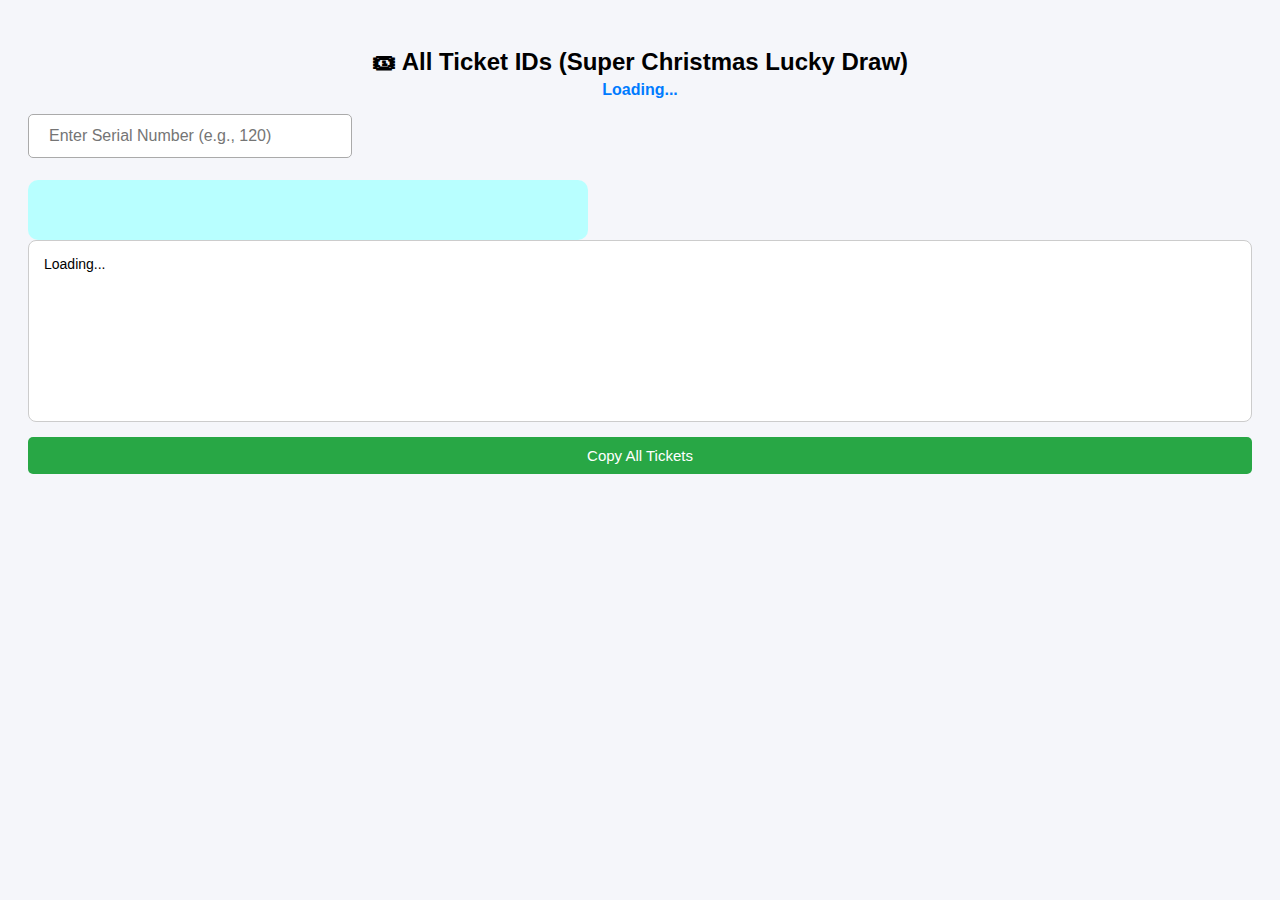
<file: 1tickets.html>
<!DOCTYPE html>
<html>
<head>
  <title>All Tickets - Super Christmas Lucky Draw</title>
  <meta name="viewport" content="width=device-width, initial-scale=1">

  <style>
    body{
      font-family: Arial, sans-serif;
      background:#f5f6fa;
      padding:20px;
    }
    h2{
      text-align:center;
      margin-bottom:5px;
    }
    #countBox{
      text-align:center;
      font-size:16px;
      margin-bottom:15px;
      color:#007bff;
      font-weight:bold;
    }
    #searchBox{
      width:300px;
      padding-left: 20px;
      margin-right:40px;
      height: 40px;
      margin-bottom:12px;
      border:1px solid #aaa;
      border-radius:5px;
      font-size:16px;
    }
    #resultBox{
      width: 500px;
      padding: 30px;
      background-color: rgb(184, 255, 255);
      text-align: center;
      margin-top:10px;
      font-size:26px;
      font-weight:bold;
      color:#f82019;
      text-align:center;
      border-radius: 10px;
    }
    #allTicketsBox{
      background:white;
      padding:15px;
      border-radius:8px;
      border:1px solid #ccc;
      font-size:14px;
      min-height:150px;
      overflow-wrap:break-word;
    }
    #copyBtn{
      margin-top:15px;
      padding:10px 14px;
      background:#28a745;
      color:white;
      border:none;
      border-radius:5px;
      cursor:pointer;
      display:block;
      width:100%;
      font-size:15px;
    }
    #copyBtn:hover{
      background:#218838;
    }
  </style>

</head>
<body>

<h2>🎟 All Ticket IDs (Super Christmas Lucky Draw)</h2>

<div id="countBox">Loading...</div>

<input type="number" id="searchBox" placeholder="Enter Serial Number (e.g., 120)" oninput="findTicket()">

<div id="resultBox"></div>

<div id="allTicketsBox">Loading...</div>

<button id="copyBtn" onclick="copyAllTickets()">Copy All Tickets</button>

<script>
let allTicketIDs = [];

function loadTickets(){
  fetch("https://luckybackend.onrender.com/api/tickets")
    .then(res => res.json())
    .then(data => {

      let filtered = data.filter(item => item.choice === "Super Christmas Lucky draw");

      allTicketIDs = filtered.flatMap(item => item.tickets);

      // ✅ Show count
      document.getElementById("countBox").innerText = 
        `Total Tickets : ${allTicketIDs.length}`;

      // ✅ Show tickets list
      document.getElementById("allTicketsBox").innerText = allTicketIDs.join(", ");
    });
}

function copyAllTickets(){
  const text = document.getElementById("allTicketsBox").innerText;
  navigator.clipboard.writeText(text).then(() => {
    alert("✅ All Tickets Copied!");
  });
}

function findTicket(){
  let index = document.getElementById("searchBox").value;
  index = parseInt(index);

  if(isNaN(index) || index < 1){
    document.getElementById("resultBox").innerText = "";
    return;
  }

  if(index > allTicketIDs.length){
    document.getElementById("resultBox").innerText = "❌ This serial number does not exist!";
  } else {
    document.getElementById("resultBox").innerText = 
      `✅ Ticket ID at Serial ${index}:  ${allTicketIDs[index - 1]}`;
  }
}

loadTickets();
</script>

</body>
</html>
</file>
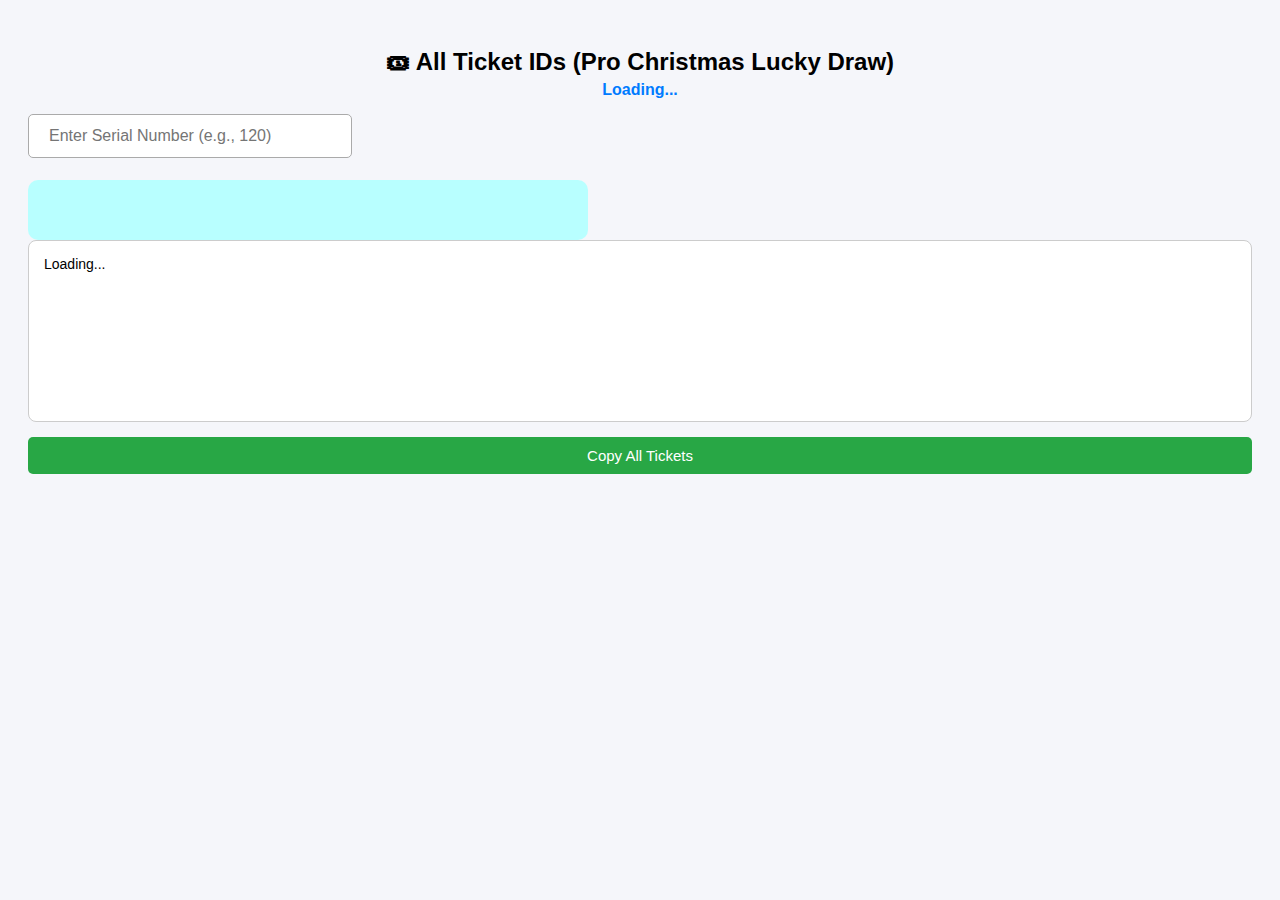
<file: 2tickets.html>
<!DOCTYPE html>
<html>
<head>
  <title>All Tickets - Pro Christmas Lucky Draw</title>
  <meta name="viewport" content="width=device-width, initial-scale=1">

  <style>
    body{
      font-family: Arial, sans-serif;
      background:#f5f6fa;
      padding:20px;
    }
    h2{
      text-align:center;
      margin-bottom:5px;
    }
    #countBox{
      text-align:center;
      font-size:16px;
      margin-bottom:15px;
      color:#007bff;
      font-weight:bold;
    }
    #searchBox{
      width:300px;
      padding-left: 20px;
      margin-right:40px;
      height: 40px;
      margin-bottom:12px;
      border:1px solid #aaa;
      border-radius:5px;
      font-size:16px;
    }
    #resultBox{
      width: 500px;
      padding: 30px;
      background-color: rgb(184, 255, 255);
      text-align: center;
      margin-top:10px;
      font-size:26px;
      font-weight:bold;
      color:#f82019;
      text-align:center;
      border-radius: 10px;
    }
    #allTicketsBox{
      background:white;
      padding:15px;
      border-radius:8px;
      border:1px solid #ccc;
      font-size:14px;
      min-height:150px;
      overflow-wrap:break-word;
    }
    #copyBtn{
      margin-top:15px;
      padding:10px 14px;
      background:#28a745;
      color:white;
      border:none;
      border-radius:5px;
      cursor:pointer;
      display:block;
      width:100%;
      font-size:15px;
    }
    #copyBtn:hover{
      background:#218838;
    }
  </style>

</head>
<body>

<h2>🎟 All Ticket IDs (Pro Christmas Lucky Draw)</h2>

<div id="countBox">Loading...</div>

<input type="number" id="searchBox" placeholder="Enter Serial Number (e.g., 120)" oninput="findTicket()">

<div id="resultBox"></div>

<div id="allTicketsBox">Loading...</div>

<button id="copyBtn" onclick="copyAllTickets()">Copy All Tickets</button>

<script>
let allTicketIDs = [];

function loadTickets(){
  fetch("http://localhost:4000/api/tickets")
    .then(res => res.json())
    .then(data => {

      let filtered = data.filter(item => item.choice === "Pro Christmas Lucky draw ");

      allTicketIDs = filtered.flatMap(item => item.tickets);

      // ✅ Show count
      document.getElementById("countBox").innerText = 
        `Total Tickets : ${allTicketIDs.length}`;

      // ✅ Show tickets list
      document.getElementById("allTicketsBox").innerText = allTicketIDs.join(", ");
    });
}

function copyAllTickets(){
  const text = document.getElementById("allTicketsBox").innerText;
  navigator.clipboard.writeText(text).then(() => {
    alert("✅ All Tickets Copied!");
  });
}

function findTicket(){
  let index = document.getElementById("searchBox").value;
  index = parseInt(index);

  if(isNaN(index) || index < 1){
    document.getElementById("resultBox").innerText = "";
    return;
  }

  if(index > allTicketIDs.length){
    document.getElementById("resultBox").innerText = "❌ This serial number does not exist!";
  } else {
    document.getElementById("resultBox").innerText = 
      `✅ Ticket ID at Serial ${index}:  ${allTicketIDs[index - 1]}`;
  }
}

loadTickets();
</script>

</body>
</html>
</file>
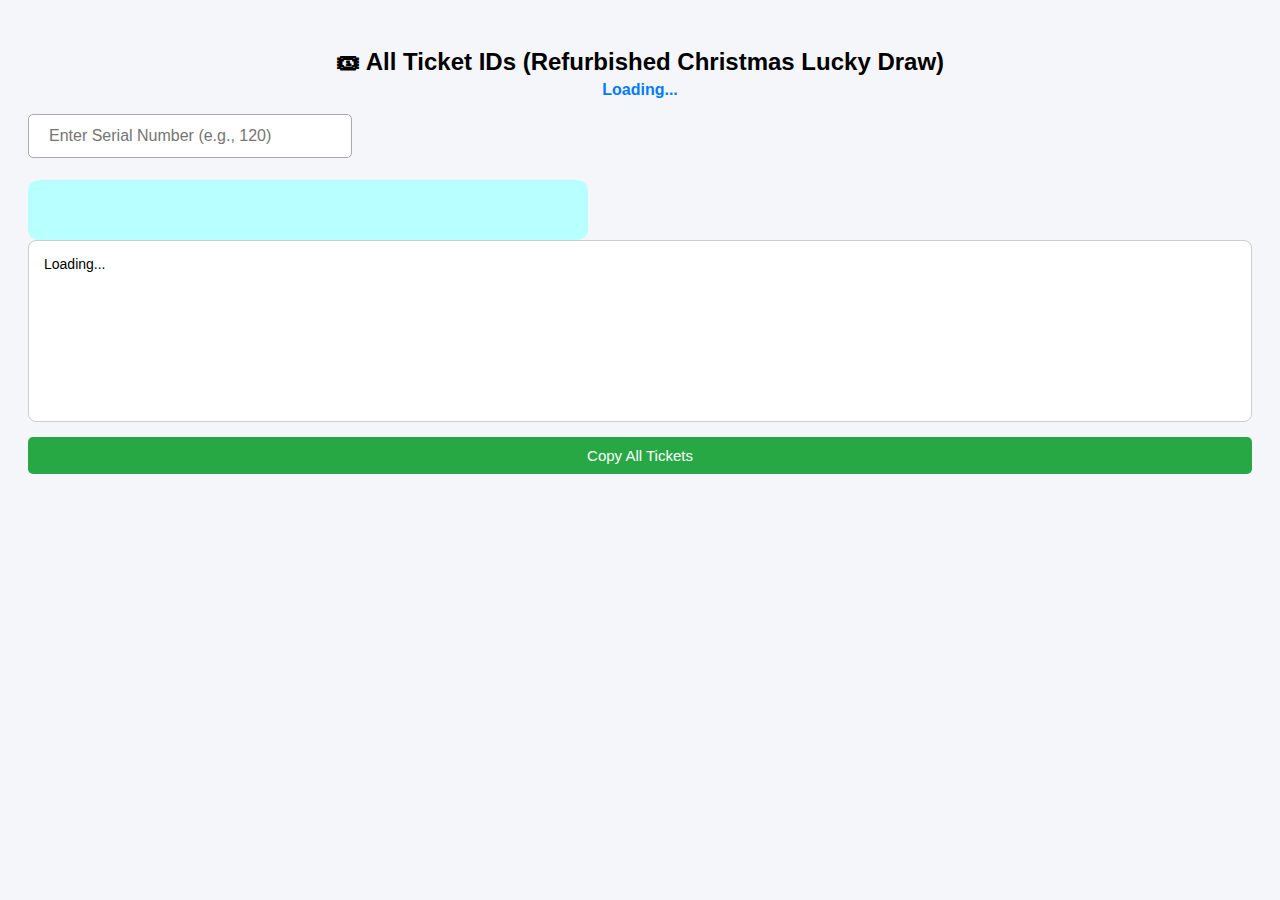
<file: 3tickets.html>
<!DOCTYPE html>
<html>
<head>
  <title>All Tickets - Super Christmas Lucky Draw</title>
  <meta name="viewport" content="width=device-width, initial-scale=1">

  <style>
    body{
      font-family: Arial, sans-serif;
      background:#f5f6fa;
      padding:20px;
    }
    h2{
      text-align:center;
      margin-bottom:5px;
    }
    #countBox{
      text-align:center;
      font-size:16px;
      margin-bottom:15px;
      color:#007bff;
      font-weight:bold;
    }
    #searchBox{
      width:300px;
      padding-left: 20px;
      margin-right:40px;
      height: 40px;
      margin-bottom:12px;
      border:1px solid #aaa;
      border-radius:5px;
      font-size:16px;
    }
    #resultBox{
      width: 500px;
      padding: 30px;
      background-color: rgb(184, 255, 255);
      text-align: center;
      margin-top:10px;
      font-size:26px;
      font-weight:bold;
      color:#f82019;
      text-align:center;
      border-radius: 10px;
    }
    #allTicketsBox{
      background:white;
      padding:15px;
      border-radius:8px;
      border:1px solid #ccc;
      font-size:14px;
      min-height:150px;
      overflow-wrap:break-word;
    }
    #copyBtn{
      margin-top:15px;
      padding:10px 14px;
      background:#28a745;
      color:white;
      border:none;
      border-radius:5px;
      cursor:pointer;
      display:block;
      width:100%;
      font-size:15px;
    }
    #copyBtn:hover{
      background:#218838;
    }
  </style>

</head>
<body>

<h2>🎟 All Ticket IDs (Refurbished Christmas Lucky Draw)</h2>

<div id="countBox">Loading...</div>

<input type="number" id="searchBox" placeholder="Enter Serial Number (e.g., 120)" oninput="findTicket()">

<div id="resultBox"></div>

<div id="allTicketsBox">Loading...</div>

<button id="copyBtn" onclick="copyAllTickets()">Copy All Tickets</button>

<script>
let allTicketIDs = [];

function loadTickets(){
  fetch("https://luckybackend.onrender.com/api/tickets")
    .then(res => res.json())
    .then(data => {

      let filtered = data.filter(item => item.choice === "Refurbished Christmas Lucky draw");

      allTicketIDs = filtered.flatMap(item => item.tickets);

      // ✅ Show count
      document.getElementById("countBox").innerText = 
        `Total Tickets : ${allTicketIDs.length}`;

      // ✅ Show tickets list
      document.getElementById("allTicketsBox").innerText = allTicketIDs.join(", ");
    });
}

function copyAllTickets(){
  const text = document.getElementById("allTicketsBox").innerText;
  navigator.clipboard.writeText(text).then(() => {
    alert("✅ All Tickets Copied!");
  });
}

function findTicket(){
  let index = document.getElementById("searchBox").value;
  index = parseInt(index);

  if(isNaN(index) || index < 1){
    document.getElementById("resultBox").innerText = "";
    return;
  }

  if(index > allTicketIDs.length){
    document.getElementById("resultBox").innerText = "❌ This serial number does not exist!";
  } else {
    document.getElementById("resultBox").innerText = 
      `✅ Ticket ID at Serial ${index}:  ${allTicketIDs[index - 1]}`;
  }
}

loadTickets();
</script>

</body>
</html>
</file>
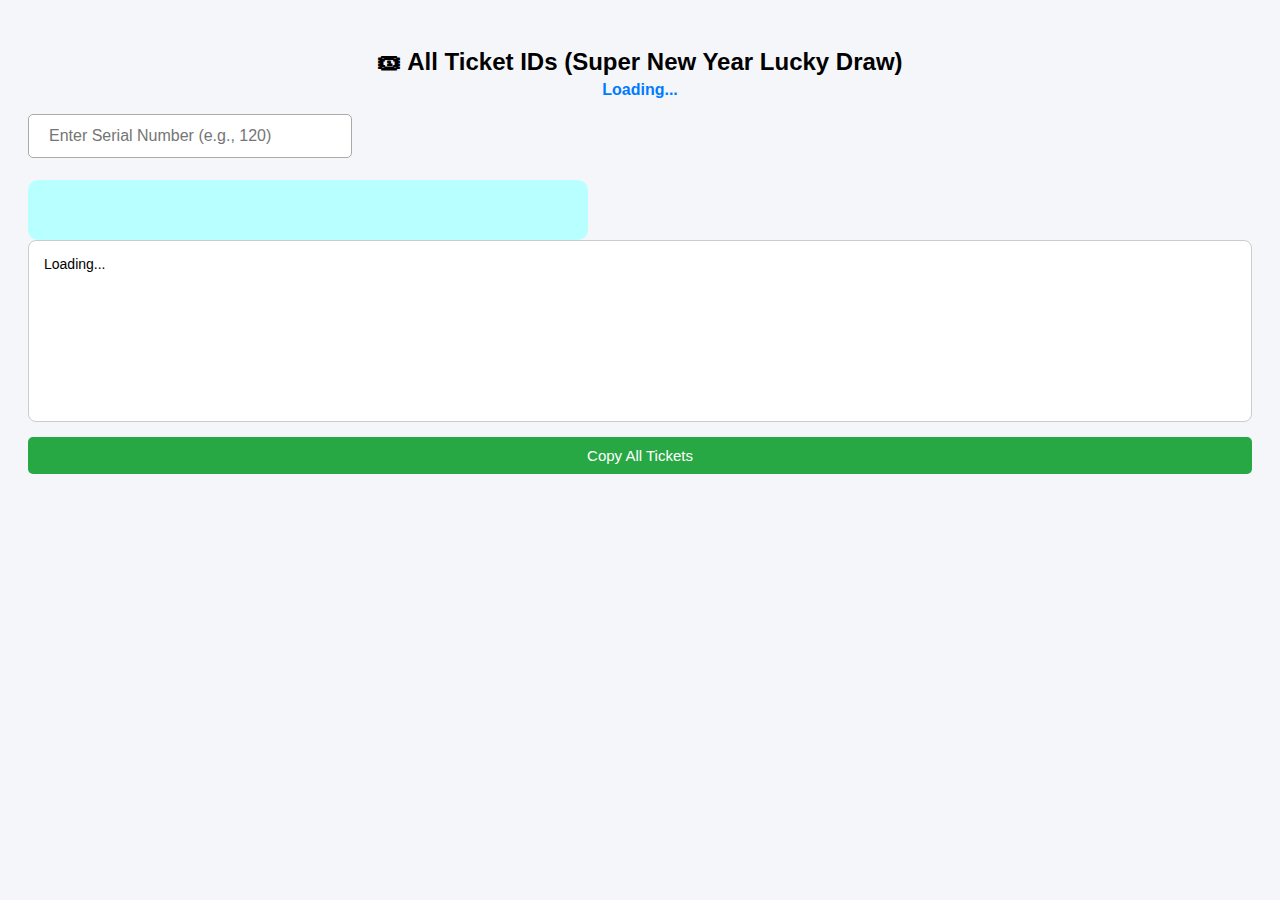
<file: 4tickets.html>
<!DOCTYPE html>
<html>
<head>
  <title>All Tickets - Super Christmas Lucky Draw</title>
  <meta name="viewport" content="width=device-width, initial-scale=1">

  <style>
    body{
      font-family: Arial, sans-serif;
      background:#f5f6fa;
      padding:20px;
    }
    h2{
      text-align:center;
      margin-bottom:5px;
    }
    #countBox{
      text-align:center;
      font-size:16px;
      margin-bottom:15px;
      color:#007bff;
      font-weight:bold;
    }
   #searchBox{
      width:300px;
      padding-left: 20px;
      margin-right:40px;
      height: 40px;
      margin-bottom:12px;
      border:1px solid #aaa;
      border-radius:5px;
      font-size:16px;
    }
    #resultBox{
      width: 500px;
      padding: 30px;
      background-color: rgb(184, 255, 255);
      text-align: center;
      margin-top:10px;
      font-size:26px;
      font-weight:bold;
      color:#f82019;
      text-align:center;
      border-radius: 10px;
    }
    #allTicketsBox{
      background:white;
      padding:15px;
      border-radius:8px;
      border:1px solid #ccc;
      font-size:14px;
      min-height:150px;
      overflow-wrap:break-word;
    }
    #copyBtn{
      margin-top:15px;
      padding:10px 14px;
      background:#28a745;
      color:white;
      border:none;
      border-radius:5px;
      cursor:pointer;
      display:block;
      width:100%;
      font-size:15px;
    }
    #copyBtn:hover{
      background:#218838;
    }
  </style>

</head>
<body>

<h2>🎟 All Ticket IDs (Super New Year Lucky Draw)</h2>

<div id="countBox">Loading...</div>

<input type="number" id="searchBox" placeholder="Enter Serial Number (e.g., 120)" oninput="findTicket()">

<div id="resultBox"></div>

<div id="allTicketsBox">Loading...</div>

<button id="copyBtn" onclick="copyAllTickets()">Copy All Tickets</button>

<script>
let allTicketIDs = [];

function loadTickets(){
  fetch("https://luckybackend.onrender.com/api/tickets")
    .then(res => res.json())
    .then(data => {

      let filtered = data.filter(item => item.choice === "Super New Year Lucky draw");

      allTicketIDs = filtered.flatMap(item => item.tickets);

      // ✅ Show count
      document.getElementById("countBox").innerText = 
        `Total Tickets : ${allTicketIDs.length}`;

      // ✅ Show tickets list
      document.getElementById("allTicketsBox").innerText = allTicketIDs.join(", ");
    });
}

function copyAllTickets(){
  const text = document.getElementById("allTicketsBox").innerText;
  navigator.clipboard.writeText(text).then(() => {
    alert("✅ All Tickets Copied!");
  });
}

function findTicket(){
  let index = document.getElementById("searchBox").value;
  index = parseInt(index);

  if(isNaN(index) || index < 1){
    document.getElementById("resultBox").innerText = "";
    return;
  }

  if(index > allTicketIDs.length){
    document.getElementById("resultBox").innerText = "❌ This serial number does not exist!";
  } else {
    document.getElementById("resultBox").innerText = 
      `✅ Ticket ID at Serial ${index}:  ${allTicketIDs[index - 1]}`;
  }
}

loadTickets();
</script>

</body>
</html>
</file>
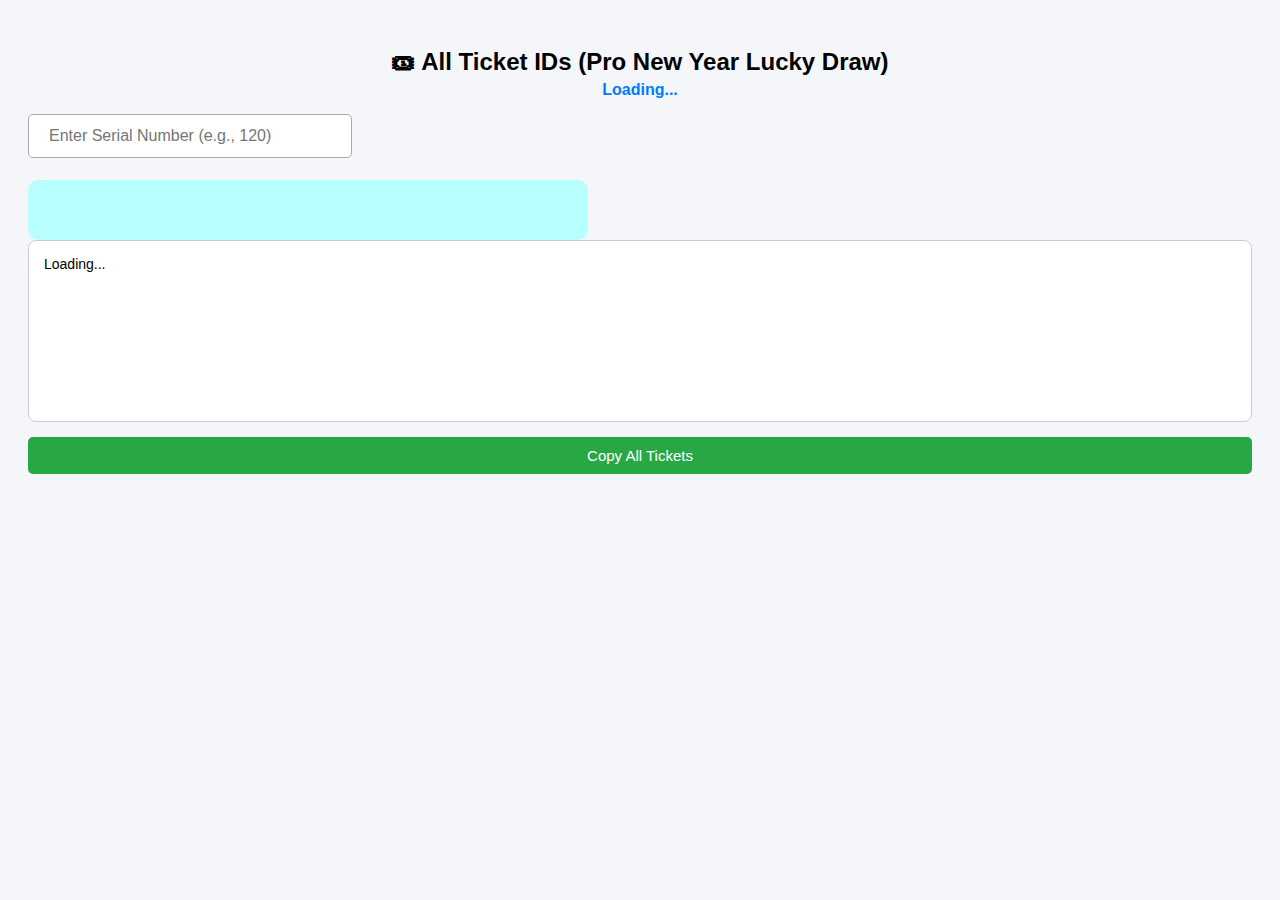
<file: 5tickets.html>
<!DOCTYPE html>
<html>
<head>
  <title>All Tickets - Super Christmas Lucky Draw</title>
  <meta name="viewport" content="width=device-width, initial-scale=1">

  <style>
    body{
      font-family: Arial, sans-serif;
      background:#f5f6fa;
      padding:20px;
    }
    h2{
      text-align:center;
      margin-bottom:5px;
    }
    #countBox{
      text-align:center;
      font-size:16px;
      margin-bottom:15px;
      color:#007bff;
      font-weight:bold;
    }
    #searchBox{
      width:300px;
      padding-left: 20px;
      margin-right:40px;
      height: 40px;
      margin-bottom:12px;
      border:1px solid #aaa;
      border-radius:5px;
      font-size:16px;
    }
    #resultBox{
      width: 500px;
      padding: 30px;
      background-color: rgb(184, 255, 255);
      text-align: center;
      margin-top:10px;
      font-size:26px;
      font-weight:bold;
      color:#f82019;
      text-align:center;
      border-radius: 10px;
    }
    #allTicketsBox{
      background:white;
      padding:15px;
      border-radius:8px;
      border:1px solid #ccc;
      font-size:14px;
      min-height:150px;
      overflow-wrap:break-word;
    }
    #copyBtn{
      margin-top:15px;
      padding:10px 14px;
      background:#28a745;
      color:white;
      border:none;
      border-radius:5px;
      cursor:pointer;
      display:block;
      width:100%;
      font-size:15px;
    }
    #copyBtn:hover{
      background:#218838;
    }
  </style>

</head>
<body>

<h2>🎟 All Ticket IDs (Pro New Year Lucky Draw)</h2>

<div id="countBox">Loading...</div>

<input type="number" id="searchBox" placeholder="Enter Serial Number (e.g., 120)" oninput="findTicket()">

<div id="resultBox"></div>

<div id="allTicketsBox">Loading...</div>

<button id="copyBtn" onclick="copyAllTickets()">Copy All Tickets</button>

<script>
let allTicketIDs = [];

function loadTickets(){
  fetch("http://localhost:4000/api/tickets")
    .then(res => res.json())
    .then(data => {

      let filtered = data.filter(item => item.choice === "Pro New Year Lucky draw");

      allTicketIDs = filtered.flatMap(item => item.tickets);

      // ✅ Show count
      document.getElementById("countBox").innerText = 
        `Total Tickets : ${allTicketIDs.length}`;

      // ✅ Show tickets list
      document.getElementById("allTicketsBox").innerText = allTicketIDs.join(", ");
    });
}

function copyAllTickets(){
  const text = document.getElementById("allTicketsBox").innerText;
  navigator.clipboard.writeText(text).then(() => {
    alert("✅ All Tickets Copied!");
  });
}

function findTicket(){
  let index = document.getElementById("searchBox").value;
  index = parseInt(index);

  if(isNaN(index) || index < 1){
    document.getElementById("resultBox").innerText = "";
    return;
  }

  if(index > allTicketIDs.length){
    document.getElementById("resultBox").innerText = "❌ This serial number does not exist!";
  } else {
    document.getElementById("resultBox").innerText = 
      `✅ Ticket ID at Serial ${index}:  ${allTicketIDs[index - 1]}`;
  }
}

loadTickets();
</script>

</body>
</html>
</file>
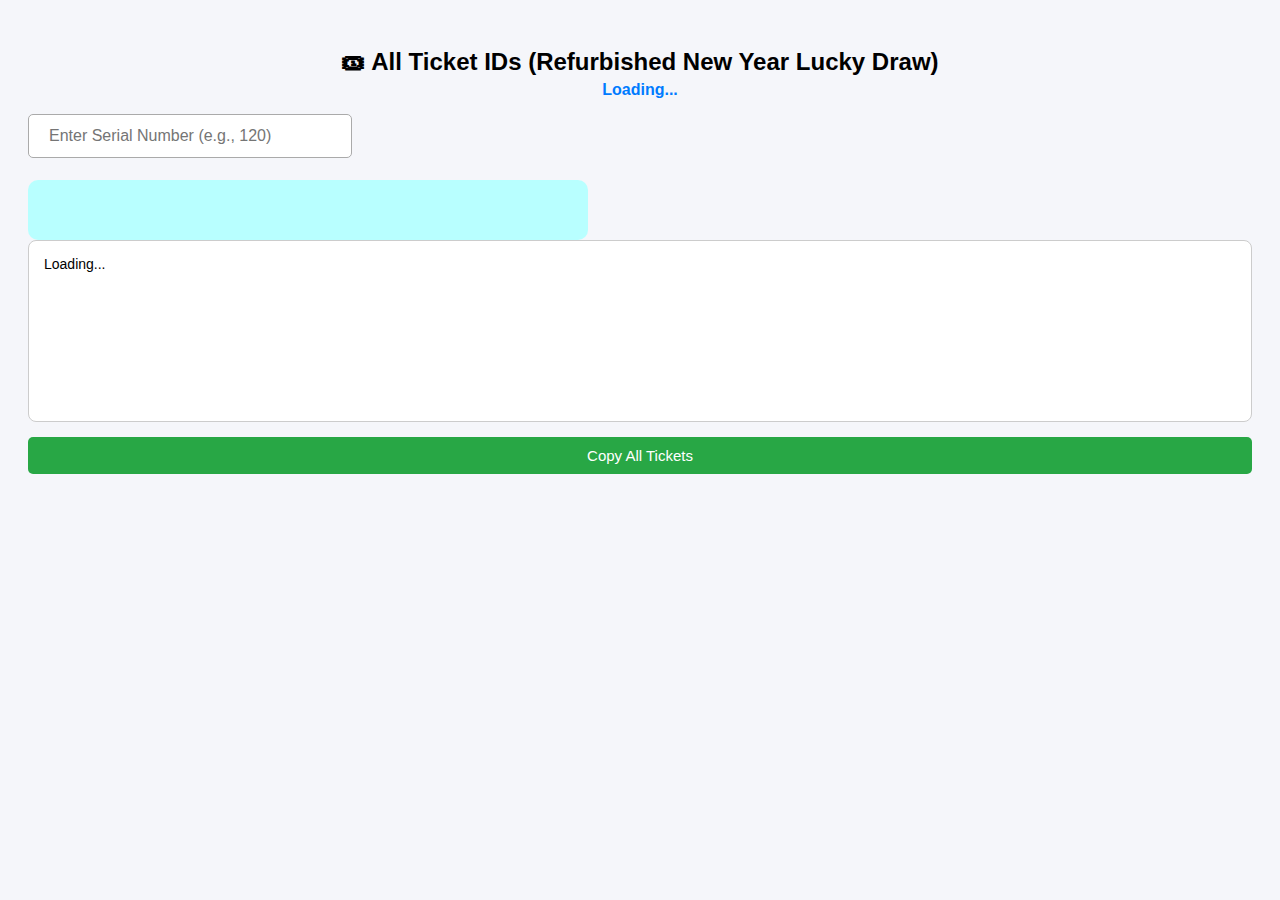
<file: 6tickets.html>
<!DOCTYPE html>
<html>
<head>
  <title>All Tickets - Super Christmas Lucky Draw</title>
  <meta name="viewport" content="width=device-width, initial-scale=1">

  <style>
    body{
      font-family: Arial, sans-serif;
      background:#f5f6fa;
      padding:20px;
    }
    h2{
      text-align:center;
      margin-bottom:5px;
    }
    #countBox{
      text-align:center;
      font-size:16px;
      margin-bottom:15px;
      color:#007bff;
      font-weight:bold;
    }
    #searchBox{
      width:300px;
      padding-left: 20px;
      margin-right:40px;
      height: 40px;
      margin-bottom:12px;
      border:1px solid #aaa;
      border-radius:5px;
      font-size:16px;
    }
    #resultBox{
      width: 500px;
      padding: 30px;
      background-color: rgb(184, 255, 255);
      text-align: center;
      margin-top:10px;
      font-size:26px;
      font-weight:bold;
      color:#f82019;
      text-align:center;
      border-radius: 10px;
    }
    #allTicketsBox{
      background:white;
      padding:15px;
      border-radius:8px;
      border:1px solid #ccc;
      font-size:14px;
      min-height:150px;
      overflow-wrap:break-word;
    }
    #copyBtn{
      margin-top:15px;
      padding:10px 14px;
      background:#28a745;
      color:white;
      border:none;
      border-radius:5px;
      cursor:pointer;
      display:block;
      width:100%;
      font-size:15px;
    }
    #copyBtn:hover{
      background:#218838;
    }
  </style>

</head>
<body>

<h2>🎟 All Ticket IDs (Refurbished New Year Lucky Draw)</h2>

<div id="countBox">Loading...</div>

<input type="number" id="searchBox" placeholder="Enter Serial Number (e.g., 120)" oninput="findTicket()">

<div id="resultBox"></div>

<div id="allTicketsBox">Loading...</div>

<button id="copyBtn" onclick="copyAllTickets()">Copy All Tickets</button>

<script>
let allTicketIDs = [];

function loadTickets(){
  fetch("https://luckybackend.onrender.com/api/tickets")
    .then(res => res.json())
    .then(data => {

      let filtered = data.filter(item => item.choice ==="Refurbished New Year Lucky draw");

      allTicketIDs = filtered.flatMap(item => item.tickets);

      // ✅ Show count
      document.getElementById("countBox").innerText = 
        `Total Tickets : ${allTicketIDs.length}`;

      // ✅ Show tickets list
      document.getElementById("allTicketsBox").innerText = allTicketIDs.join(", ");
    });
}

function copyAllTickets(){
  const text = document.getElementById("allTicketsBox").innerText;
  navigator.clipboard.writeText(text).then(() => {
    alert("✅ All Tickets Copied!");
  });
}

function findTicket(){
  let index = document.getElementById("searchBox").value;
  index = parseInt(index);

  if(isNaN(index) || index < 1){
    document.getElementById("resultBox").innerText = "";
    return;
  }

  if(index > allTicketIDs.length){
    document.getElementById("resultBox").innerText = "❌ This serial number does not exist!";
  } else {
    document.getElementById("resultBox").innerText = 
      `✅ Ticket ID at Serial ${index}:  ${allTicketIDs[index - 1]}`;
  }
}

loadTickets();
</script>

</body>
</html>
</file>
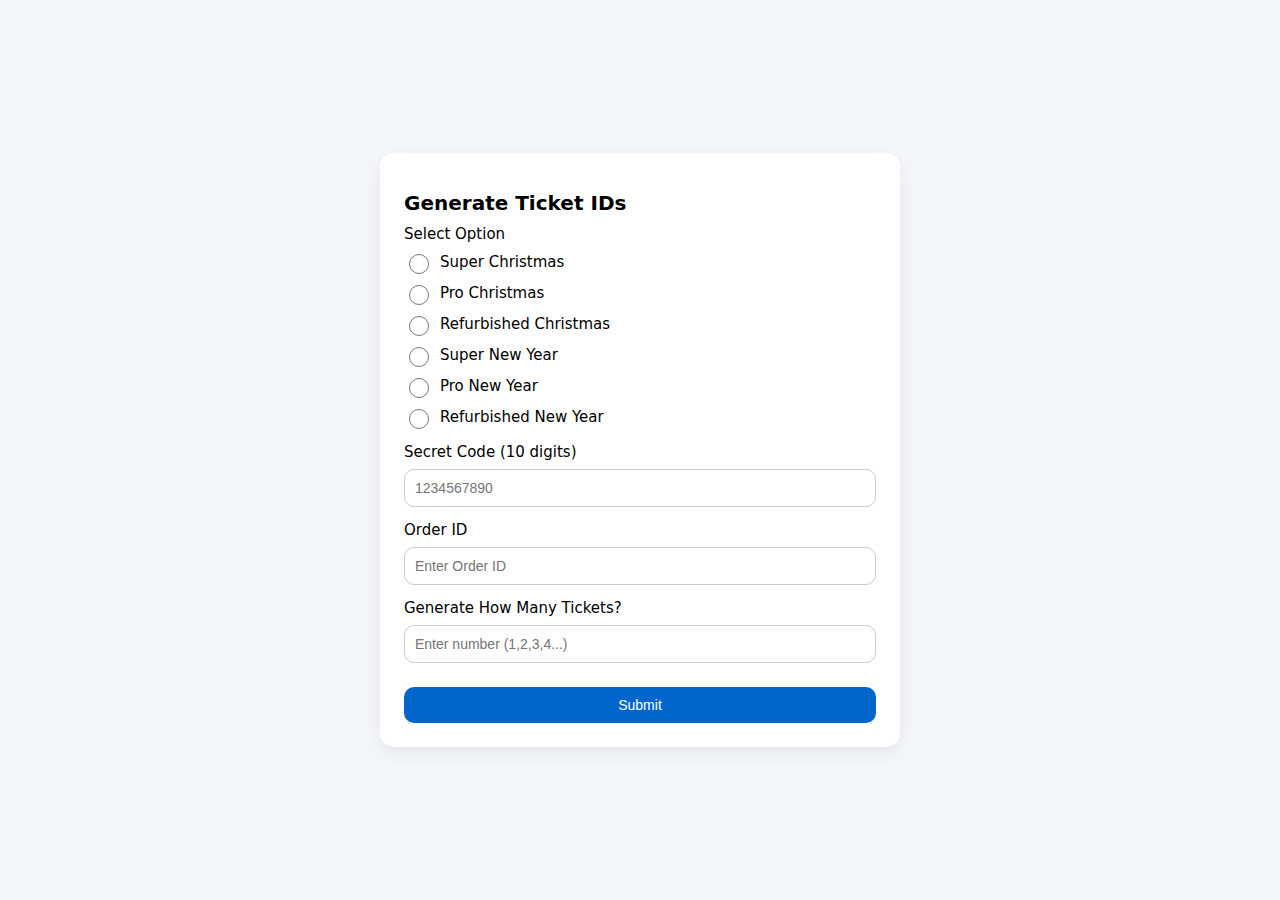
<file: add.html>
<!doctype html>
<html lang="en">
<head>
  <meta charset="utf-8" />
  <meta name="viewport" content="width=device-width,initial-scale=1" />
  <title>Generate Tickets</title>
  <link rel="stylesheet" href="style.css">

  
</head>

<body>
  <main class="card">
    <h1>Generate Ticket IDs</h1>

    <form id="theForm">
      <div class="field">
        <label>Select Option</label>
        <label><input type="radio" name="choice" value="Super Christmas Lucky draw" required> Super Christmas</label>
        <label><input type="radio" name="choice" value="Pro Christmas Lucky draw "> Pro Christmas</label>
        <label><input type="radio" name="choice" value="Refurbished Christmas Lucky draw"> Refurbished Christmas</label>
        <label><input type="radio" name="choice" value="Super New Year Lucky draw"> Super New Year</label>
        <label><input type="radio" name="choice" value="Pro New Year Lucky draw"> Pro New Year</label>
        <label><input type="radio" name="choice" value="Refurbished New Year Lucky draw"> Refurbished New Year</label>
      </div>

      <div class="field">
        <label>Secret Code (10 digits)</label>
        <input id="secret" type="tel" maxlength="10" placeholder="1234567890" required/>
      </div>

      <div class="field">
        <label>Order ID</label>
        <input id="orderId" placeholder="Enter Order ID" required/>
      </div>

      <div class="field">
        <label>Generate How Many Tickets?</label>
        <input id="token" type="number" min="1" placeholder="Enter number (1,2,3,4...)" required/>
      </div>

      <button type="submit">Submit</button>

      <div id="error" class="error"></div>
      <div id="success" class="success"></div>
    </form>
  </main>

  <script>
  const form = document.getElementById('theForm');
  const error = document.getElementById('error');
  const success = document.getElementById('success');

  form.addEventListener('submit', async (e) => {
    e.preventDefault();

    const choice = form.elements['choice'].value;
    const secret = document.getElementById('secret').value.trim();
    const orderId = document.getElementById('orderId').value.trim();
    const tokenNumber = parseInt(document.getElementById('token').value.trim());

    if (secret.length !== 10) {
      error.textContent = "Secret code must be exactly 10 digits.";
      error.style.display = "block";
      success.style.display = "none";
      return;
    }

    if (tokenNumber < 1) {
      error.textContent = "Token must be 1 or greater.";
      error.style.display = "block";
      success.style.display = "none";
      return;
    }

    // ✅ Generate ticket IDs
    const tickets = generateTickets(tokenNumber);

    // ✅ Save to Backend Database (MongoDB)
    try {
      await fetch("https://luckybackend.onrender.com/api/save", {
        method: "POST",
        headers: { "Content-Type": "application/json" },
        body: JSON.stringify({
          choice,
          secret,
          orderId,
          token: tokenNumber,
          tickets // <-- include list of tickets
        })
      });
    } catch (err) {
      console.log("Server Error:", err);
    }

    // ✅ Save to LocalStorage for Admin Dashboard
    saveSubmission(secret, tokenNumber, tickets);

    success.textContent = `✅ Submitted Successfully!
Option: ${choice}
Secret Code: ${secret}
Order ID: ${orderId}
Total Tickets: ${tokenNumber}
Tickets: ${tickets.join(', ')}`;

    success.style.display = "block";
    error.style.display = "none";
  });

  function generateTickets(count) {
    let arr = [];
    for (let i = 0; i < count; i++) {
      arr.push(Math.floor(100000 + Math.random() * 900000).toString());
    }
    return arr;
  }

  // ✅ This function stores data locally for Admin
  function saveSubmission(secretCode, tokenCount, tickets) {
    let allData = JSON.parse(localStorage.getItem("allSubmissions")) || [];

    allData.push({
      secretCode,
      tokenCount,
      tickets,
      date: new Date().toLocaleString()
    });

    localStorage.setItem("allSubmissions", JSON.stringify(allData));
  }
</script>


</body>
</html>
</file>
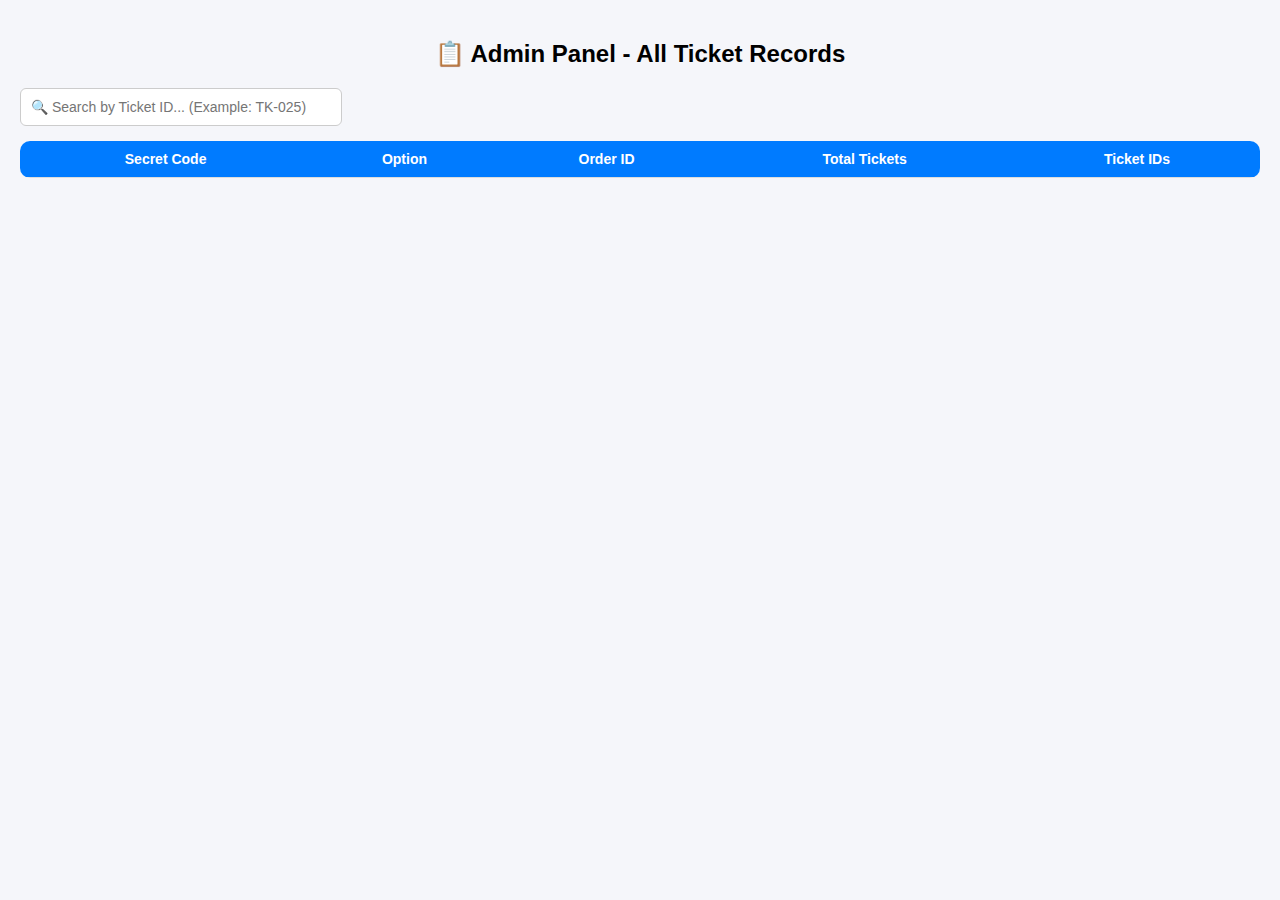
<file: alluser.html>
<!DOCTYPE html>
<html>
<head>
  <title>Admin Panel - All Tickets</title>
  <meta name="viewport" content="width=device-width, initial-scale=1">

  <style>
    body{
      font-family: Arial, sans-serif;
      background: #f5f6fa;
      margin:0;
      padding: 20px;
    }
    h2{
      text-align:center;
      margin-bottom:20px;
    }
    #searchBar{
      width:300px;
      padding:10px;
      margin-bottom:15px;
      font-size:14px;
      border:1px solid #ccc;
      border-radius:6px;
    }
    table{
      width:100%;
      border-collapse: collapse;
      background:white;
      border-radius:10px;
      overflow:hidden;
    }
    th, td{
      padding:10px;
      border-bottom:1px solid #ddd;
      text-align:center;
      font-size:14px;
    }
    th{
      background:#007bff;
      color:white;
    }
    tr:hover{
      background:#f1f1f1;
    }
    .tickets-box{
      font-size: 12px;
      background:#f8f8f8;
      padding:4px;
      border-radius:6px;
    }
    .copy-btn{
      background:#28a745;
      color:white;
      border:none;
      padding:6px 10px;
      border-radius:6px;
      cursor:pointer;
    }
    .copy-btn:hover{
      background:#218838;
    }
  </style>
</head>
<body>

<h2>📋 Admin Panel - All Ticket Records</h2>

<input type="text" id="searchBar" placeholder="🔍 Search by Ticket ID... (Example: TK-025)">

<table>
  <thead>
    <tr>
      <th>Secret Code</th>
      <th>Option</th>
      <th>Order ID</th>
      <th>Total Tickets</th>
      <th>Ticket IDs</th>
    </tr>
  </thead>

  <tbody id="dataBody"></tbody>
</table>

<script>
  let allData = [];

  function loadData(){
    fetch("http://localhost:4000/api/tickets")
      .then(res => res.json())
      .then(data => {
        allData = data;
        renderTable(data);
      });
  }

  function renderTable(data){
    const body = document.getElementById("dataBody");
    body.innerHTML = "";

    data.forEach(item => {
      body.innerHTML += `
        <tr>
          <td>${item.secret}</td>
          <td>${item.choice}</td>
          <td>
            ${item.orderId}
            <button class="copy-btn" onclick="copyText('${item.orderId}')">Copy</button>
          </td>
          <td>${item.token}</td>
          <td class="tickets-box">${item.tickets.join(", ")}</td>
        </tr>`;
    });
  }

  function copyText(text){
    navigator.clipboard.writeText(text);
    alert("✅ Order ID Copied: " + text);
  }

  document.getElementById("searchBar").addEventListener("input", function(){
    const searchValue = this.value.toLowerCase();

    const filtered = allData.filter(item =>
      item.tickets.some(t => t.toLowerCase().includes(searchValue))
    );

    renderTable(filtered);
  });

  loadData();
</script>

</body>
</html>
</file>
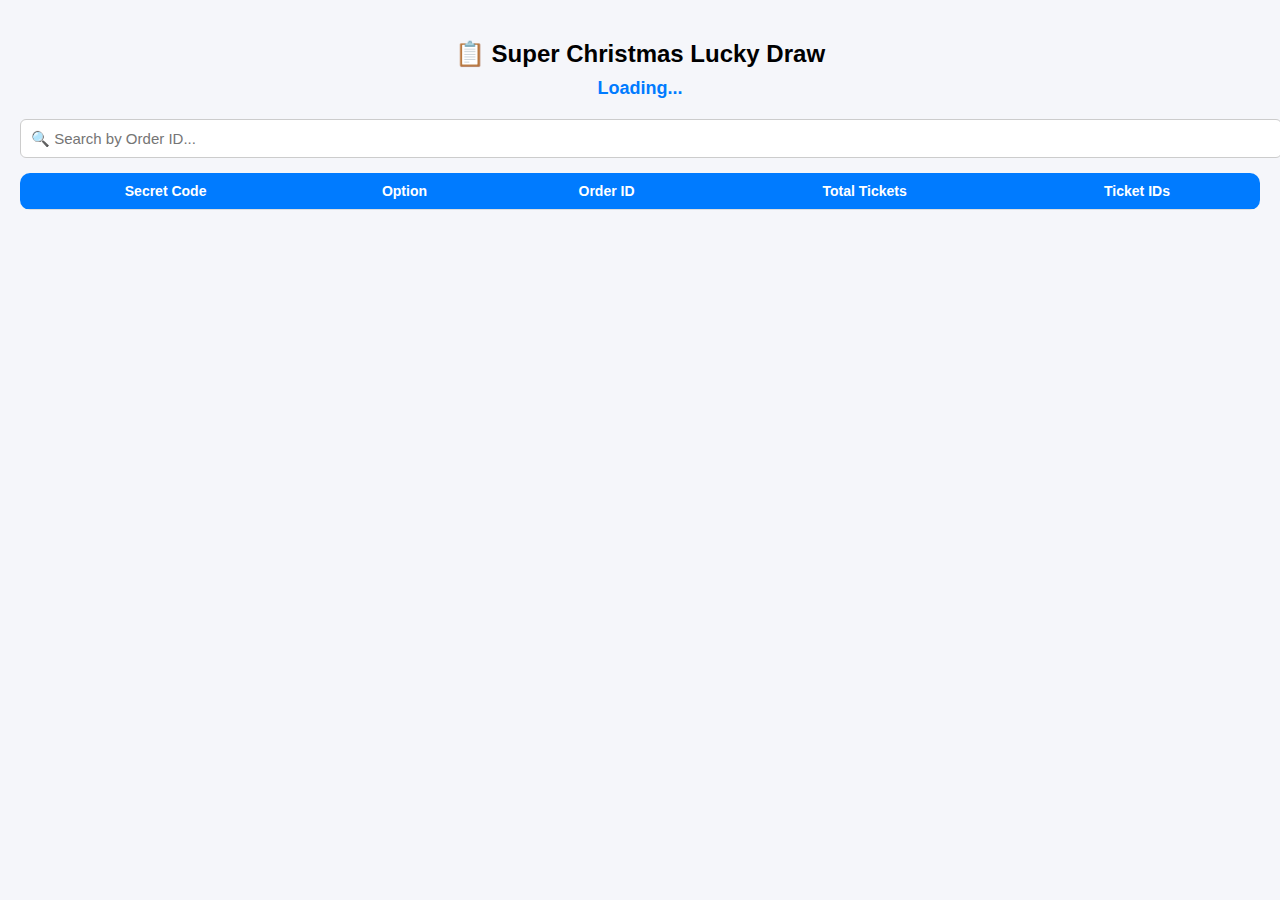
<file: option1.html>
<!DOCTYPE html>
<html>
<head>
  <title>Admin Panel - Super Christmas Lucky Draw</title>
  <meta name="viewport" content="width=device-width, initial-scale=1">

  <style>
    body{
      font-family: Arial, sans-serif;
      background: #f5f6fa;
      margin:0;
      padding: 20px;
    }
    h2{
      text-align:center;
      margin-bottom:10px;
    }
    #countBox{
      text-align: center;
      font-size: 18px;
      margin-bottom: 20px;
      color: #007bff;
      font-weight: bold;
    }
    #searchBox{
      width: 100%;
      padding:10px;
      border:1px solid #ccc;
      border-radius:6px;
      margin-bottom:15px;
      font-size:15px;
    }
    table{
      width:100%;
      border-collapse: collapse;
      background:white;
      border-radius:10px;
      overflow:hidden;
    }
    th, td{
      padding:10px;
      border-bottom:1px solid #ddd;
      text-align:center;
      font-size:14px;
    }
    th{
      background:#007bff;
      color:white;
    }
    tr:hover{
      background:#f1f1f1;
    }
    .tickets-box{
      font-size: 12px;
      background:#f8f8f8;
      padding:4px;
      border-radius:6px;
    }

    .copyBtn{
      padding:4px 8px;
      background:#28a745;
      color:white;
      border:none;
      border-radius:4px;
      cursor:pointer;
      font-size:12px;
    }
    .copyBtn:hover{
      background:#218838;
    }
  </style>
</head>
<body>

<h2>📋 Super Christmas Lucky Draw</h2>

<div id="countBox">Loading...</div>

<input type="text" id="searchBox" placeholder="🔍 Search by Order ID...">

<table>
  <thead>
    <tr>
      <th>Secret Code</th>
      <th>Option</th>
      <th>Order ID</th>
      <th>Total Tickets</th>
      <th>Ticket IDs</th>
    </tr>
  </thead>

  <tbody id="dataBody"></tbody>
</table>

<script>
  let filtered = [];

  function loadData(){
    fetch("https://luckybackend.onrender.com/api/tickets")
      .then(res => res.json())
      .then(data => {

        filtered = data.filter(item => item.choice === "Super Christmas Lucky draw");

        const totalEntries = filtered.length;
        const totalTickets = filtered.reduce((sum, row) => sum + Number(row.token), 0);

        document.getElementById("countBox").innerText = 
          `Total Entries: ${totalEntries} | Total Tickets: ${totalTickets}`;

        renderTable(filtered);
      });
  }

  function renderTable(list){
    const body = document.getElementById("dataBody");
    body.innerHTML = "";

    list.forEach(item => {
      body.innerHTML += `
        <tr>
          <td>${item.secret}</td>
          <td>${item.choice}</td>
          <td>
            ${item.orderId}
            <button class="copyBtn" onclick="copyToClipboard('${item.orderId}')">Copy</button>
          </td>
          <td>${item.token}</td>
          <td class="tickets-box">${item.tickets.join(", ")}</td>
        </tr>`;
    });
  }

  // ✅ Copy Text Function
  function copyToClipboard(text){
    navigator.clipboard.writeText(text).then(() => {
      alert("✅ Order ID Copied: " + text);
    });
  }

  document.getElementById("searchBox").addEventListener("input", function(){
    const value = this.value.toLowerCase();
    const result = filtered.filter(row => row.orderId.toLowerCase().includes(value));
    renderTable(result);
  });

  loadData();
</script>

</body>
</html>
</file>
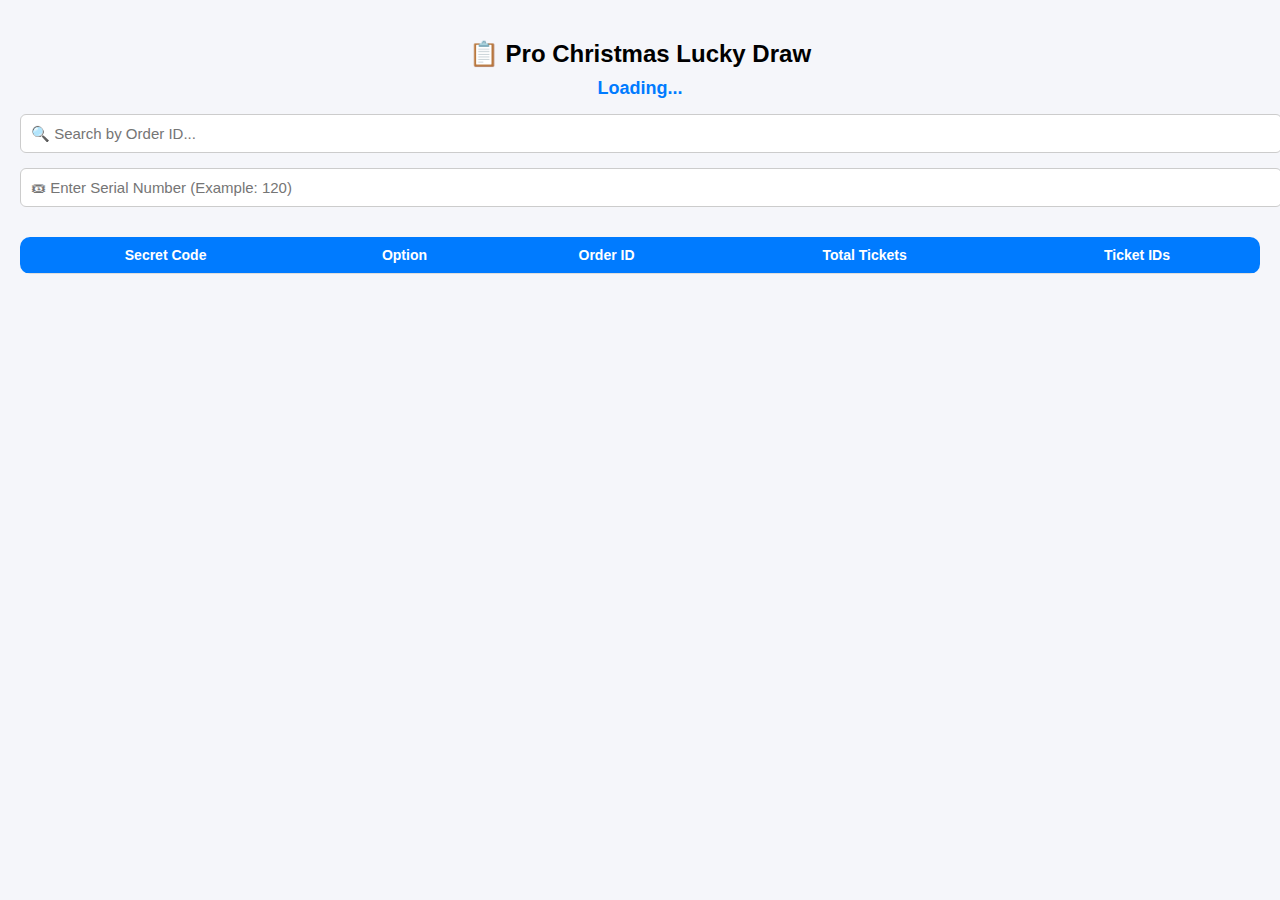
<file: option2.html>
<!DOCTYPE html>
<html>
<head>
  <title>Admin Panel - Pro Christmas Lucky Draw</title>
  <meta name="viewport" content="width=device-width, initial-scale=1">

  <style>
    body{
      font-family: Arial, sans-serif;
      background: #f5f6fa;
      margin:0;
      padding: 20px;
    }
    h2{
      text-align:center;
      margin-bottom:10px;
    }
    #countBox{
      text-align: center;
      font-size: 18px;
      margin-bottom: 15px;
      color: #007bff;
      font-weight: bold;
    }
    #searchBox, #serialSearch{
      width: 100%;
      padding:10px;
      border:1px solid #ccc;
      border-radius:6px;
      margin-bottom:15px;
      font-size:15px;
    }
    #serialResult{
      text-align:center;
      font-size:16px;
      font-weight:bold;
      color:#d9534f;
      margin-bottom:15px;
    }
    table{
      width:100%;
      border-collapse: collapse;
      background:white;
      border-radius:10px;
      overflow:hidden;
    }
    th, td{
      padding:10px;
      border-bottom:1px solid #ddd;
      text-align:center;
      font-size:14px;
    }
    th{
      background:#007bff;
      color:white;
    }
    tr:hover{
      background:#f1f1f1;
    }
    .tickets-box{
      font-size: 12px;
      background:#f8f8f8;
      padding:4px;
      border-radius:6px;
    }
    .copyBtn{
      padding:4px 8px;
      background:#28a745;
      color:white;
      border:none;
      border-radius:4px;
      cursor:pointer;
      font-size:12px;
    }
    .copyBtn:hover{
      background:#218838;
    }
  </style>
</head>
<body>

<h2>📋 Pro Christmas Lucky Draw</h2>

<div id="countBox">Loading...</div>

<!-- 🔍 Search Order ID -->
<input type="text" id="searchBox" placeholder="🔍 Search by Order ID...">

<!-- 🔎 Search Serial Number -->
<input type="number" id="serialSearch" placeholder="🎟 Enter Serial Number (Example: 120)" oninput="findTicket()">
<div id="serialResult"></div>

<table>
  <thead>
    <tr>
      <th>Secret Code</th>
      <th>Option</th>
      <th>Order ID</th>
      <th>Total Tickets</th>
      <th>Ticket IDs</th>
    </tr>
  </thead>

  <tbody id="dataBody"></tbody>
</table>

<script>
  let filtered = [];
  let allTicketIDs = [];

  function loadData(){
    fetch("http://localhost:4000/api/tickets")
      .then(res => res.json())
      .then(data => {

        filtered = data.filter(item => item.choice === "Pro Christmas Lucky draw ");

        const totalEntries = filtered.length;
        const totalTickets = filtered.reduce((sum, row) => sum + Number(row.token), 0);

        document.getElementById("countBox").innerText = 
          `Total Entries: ${totalEntries} | Total Tickets: ${totalTickets}`;

        // ✅ Collect all ticket IDs together
        allTicketIDs = filtered.flatMap(item => item.tickets);

        renderTable(filtered);
      });
  }

  function renderTable(list){
    const body = document.getElementById("dataBody");
    body.innerHTML = "";

    list.forEach(item => {
      body.innerHTML += `
        <tr>
          <td>${item.secret}</td>
          <td>${item.choice}</td>
          <td>
            ${item.orderId}
            <button class="copyBtn" onclick="copyToClipboard('${item.orderId}')">Copy</button>
          </td>
          <td>${item.token}</td>
          <td class="tickets-box">${item.tickets.join(", ")}</td>
        </tr>`;
    });
  }

  function copyToClipboard(text){
    navigator.clipboard.writeText(text).then(() => {
      alert("✅ Order ID Copied: " + text);
    });
  }

  // 🔍 Search Order ID
  document.getElementById("searchBox").addEventListener("input", function(){
    const value = this.value.toLowerCase();
    const result = filtered.filter(row => row.orderId.toLowerCase().includes(value));
    renderTable(result);
  });

  // 🎟 Search by Serial Number
  function findTicket(){
    let index = parseInt(document.getElementById("serialSearch").value);

    if(isNaN(index) || index < 1){
      document.getElementById("serialResult").innerText = "";
      return;
    }

    if(index > allTicketIDs.length){
      document.getElementById("serialResult").innerText = "❌ Serial number does not exist!";
    } 
    else {
      document.getElementById("serialResult").innerText = 
        `✅ Ticket at Serial ${index}:  ${allTicketIDs[index - 1]}`;
    }
  }

  loadData();
</script>

</body>
</html>
</file>
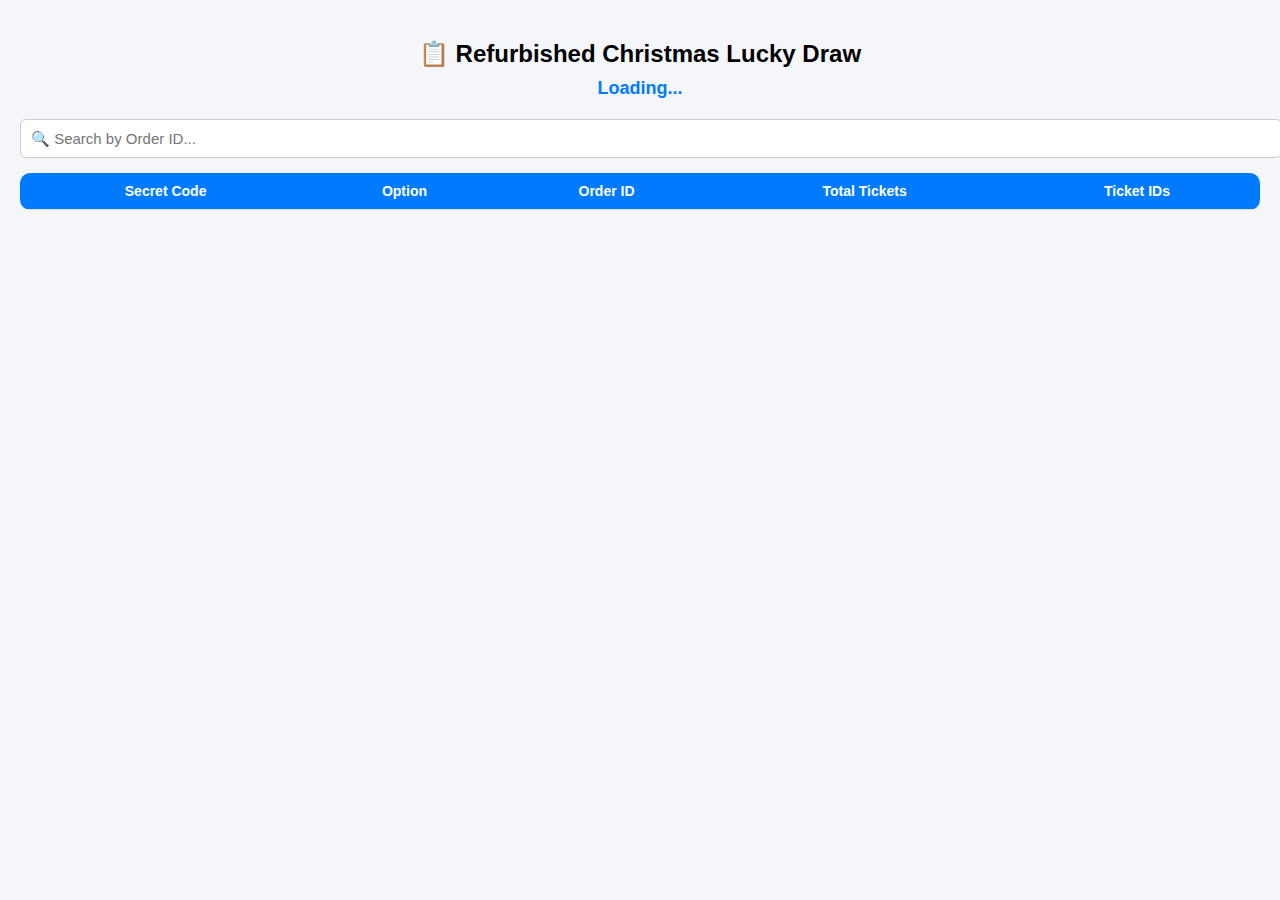
<file: option3.html>
<!DOCTYPE html>
<html>
<head>
  <title>Admin Panel - Refurbished Christmas Lucky Draw</title>
  <meta name="viewport" content="width=device-width, initial-scale=1">

  <style>
    body{
      font-family: Arial, sans-serif;
      background: #f5f6fa;
      margin:0;
      padding: 20px;
    }
    h2{
      text-align:center;
      margin-bottom:10px;
    }
    #countBox{
      text-align: center;
      font-size: 18px;
      margin-bottom: 20px;
      color: #007bff;
      font-weight: bold;
    }
    #searchBox{
      width: 100%;
      padding:10px;
      border:1px solid #ccc;
      border-radius:6px;
      margin-bottom:15px;
      font-size:15px;
    }
    table{
      width:100%;
      border-collapse: collapse;
      background:white;
      border-radius:10px;
      overflow:hidden;
    }
    th, td{
      padding:10px;
      border-bottom:1px solid #ddd;
      text-align:center;
      font-size:14px;
    }
    th{
      background:#007bff;
      color:white;
    }
    tr:hover{
      background:#f1f1f1;
    }
    .tickets-box{
      font-size: 12px;
      background:#f8f8f8;
      padding:4px;
      border-radius:6px;
    }
    .copyBtn{
      padding:4px 8px;
      background:#28a745;
      color:white;
      border:none;
      border-radius:4px;
      cursor:pointer;
      font-size:12px;
      margin-left:6px;
    }
    .copyBtn:hover{
      background:#218838;
    }
  </style>
</head>
<body>

<h2>📋 Refurbished Christmas Lucky Draw</h2>

<div id="countBox">Loading...</div>

<input type="text" id="searchBox" placeholder="🔍 Search by Order ID...">

<table>
  <thead>
    <tr>
      <th>Secret Code</th>
      <th>Option</th>
      <th>Order ID</th>
      <th>Total Tickets</th>
      <th>Ticket IDs</th>
    </tr>
  </thead>

  <tbody id="dataBody"></tbody>
</table>

<script>
  let filtered = [];

  function loadData(){
    fetch("http://localhost:4000/api/tickets")
      .then(res => res.json())
      .then(data => {

        filtered = data.filter(item => item.choice === "Refurbished Christmas Lucky draw");

        const totalEntries = filtered.length;
        const totalTickets = filtered.reduce((sum, row) => sum + Number(row.token), 0);

        document.getElementById("countBox").innerText = 
          `Total Entries: ${totalEntries} | Total Tickets: ${totalTickets}`;

        renderTable(filtered);
      });
  }

  function renderTable(list){
    const body = document.getElementById("dataBody");
    body.innerHTML = "";

    list.forEach(item => {
      body.innerHTML += `
        <tr>
          <td>${item.secret}</td>
          <td>${item.choice}</td>
          <td>
            ${item.orderId}
            <button class="copyBtn" onclick="copyToClipboard('${item.orderId}')">Copy</button>
          </td>
          <td>${item.token}</td>
          <td class="tickets-box">${item.tickets.join(", ")}</td>
        </tr>`;
    });
  }

  function copyToClipboard(text){
    navigator.clipboard.writeText(text).then(() => {
      alert("✅ Order ID Copied: " + text);
    });
  }

  document.getElementById("searchBox").addEventListener("input", function(){
    const value = this.value.toLowerCase();
    const result = filtered.filter(row => row.orderId.toLowerCase().includes(value));
    renderTable(result);
  });

  loadData();
</script>

</body>
</html>
</file>
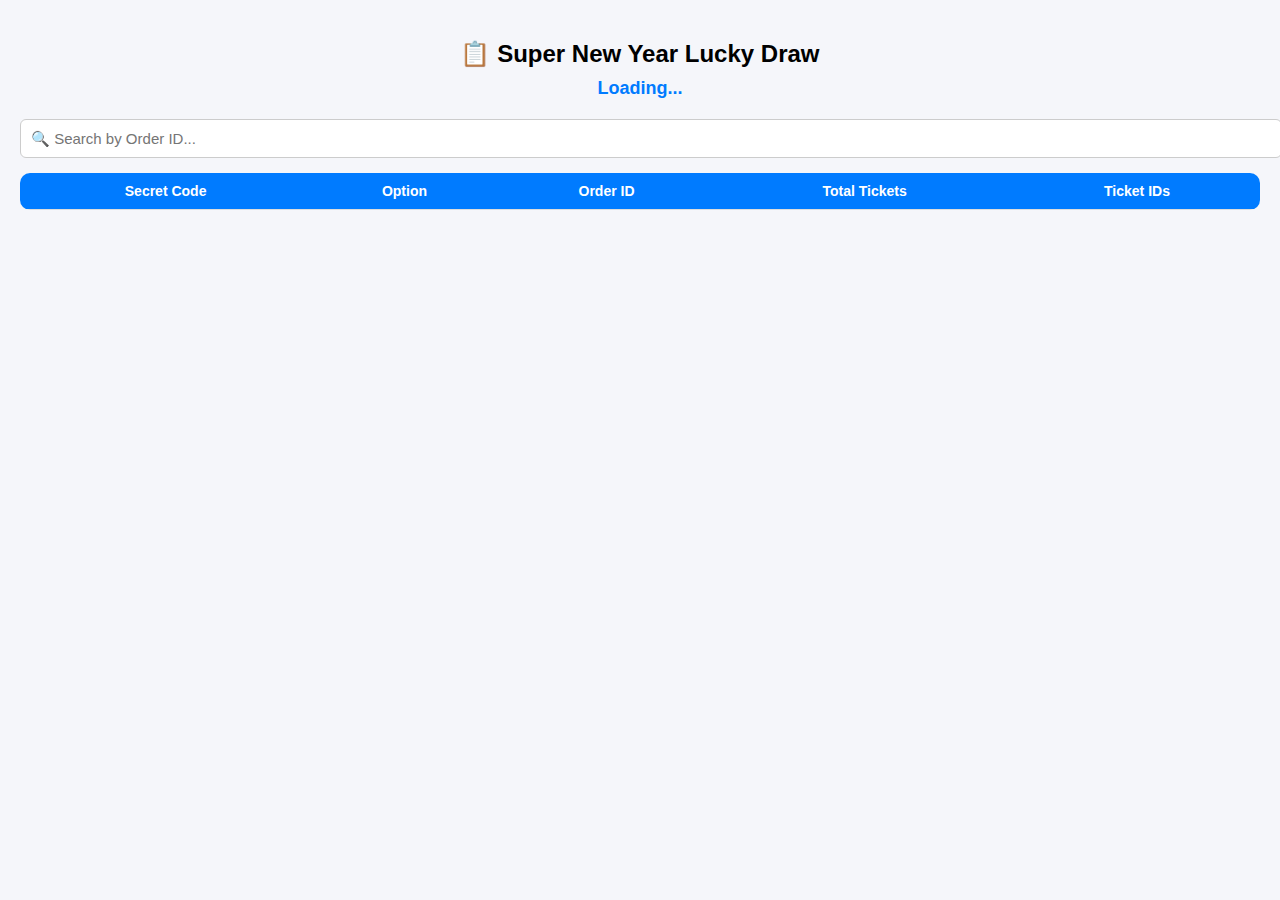
<file: option4.html>
<!DOCTYPE html>
<html>
<head>
  <title>Admin Panel - Super New Year Lucky Draw</title>
  <meta name="viewport" content="width=device-width, initial-scale=1">

  <style>
    body{
      font-family: Arial, sans-serif;
      background: #f5f6fa;
      margin:0;
      padding: 20px;
    }
    h2{
      text-align:center;
      margin-bottom:10px;
    }
    #countBox{
      text-align: center;
      font-size: 18px;
      margin-bottom: 20px;
      color: #007bff;
      font-weight: bold;
    }
    #searchBox{
      width: 100%;
      padding:10px;
      border:1px solid #ccc;
      border-radius:6px;
      margin-bottom:15px;
      font-size:15px;
    }
    table{
      width:100%;
      border-collapse: collapse;
      background:white;
      border-radius:10px;
      overflow:hidden;
    }
    th, td{
      padding:10px;
      border-bottom:1px solid #ddd;
      text-align:center;
      font-size:14px;
    }
    th{
      background:#007bff;
      color:white;
    }
    tr:hover{
      background:#f1f1f1;
    }
    .tickets-box{
      font-size: 12px;
      background:#f8f8f8;
      padding:4px;
      border-radius:6px;
    }
    .copyBtn{
      padding:4px 8px;
      background:#28a745;
      color:white;
      border:none;
      border-radius:4px;
      cursor:pointer;
      font-size:12px;
      margin-left:6px;
    }
    .copyBtn:hover{
      background:#218838;
    }
  </style>
</head>
<body>

<h2>📋 Super New Year Lucky Draw</h2>

<div id="countBox">Loading...</div>

<input type="text" id="searchBox" placeholder="🔍 Search by Order ID...">

<table>
  <thead>
    <tr>
      <th>Secret Code</th>
      <th>Option</th>
      <th>Order ID</th>
      <th>Total Tickets</th>
      <th>Ticket IDs</th>
    </tr>
  </thead>

  <tbody id="dataBody"></tbody>
</table>

<script>
  let filtered = [];

  function loadData(){
    fetch("http://localhost:4000/api/tickets")
      .then(res => res.json())
      .then(data => {

        filtered = data.filter(item => item.choice === "Super New Year Lucky draw");

        const totalEntries = filtered.length;
        const totalTickets = filtered.reduce((sum, row) => sum + Number(row.token), 0);

        document.getElementById("countBox").innerText = 
          `Total Entries: ${totalEntries} | Total Tickets: ${totalTickets}`;

        renderTable(filtered);
      });
  }

  function renderTable(list){
    const body = document.getElementById("dataBody");
    body.innerHTML = "";

    list.forEach(item => {
      body.innerHTML += `
        <tr>
          <td>${item.secret}</td>
          <td>${item.choice}</td>
          <td>
            ${item.orderId}
            <button class="copyBtn" onclick="copyToClipboard('${item.orderId}')">Copy</button>
          </td>
          <td>${item.token}</td>
          <td class="tickets-box">${item.tickets.join(", ")}</td>
        </tr>`;
    });
  }

  function copyToClipboard(text){
    navigator.clipboard.writeText(text).then(() => {
      alert("✅ Order ID Copied: " + text);
    });
  }

  document.getElementById("searchBox").addEventListener("input", function(){
    const value = this.value.toLowerCase();
    const result = filtered.filter(row => row.orderId.toLowerCase().includes(value));
    renderTable(result);
  });

  loadData();
</script>

</body>
</html>
</file>
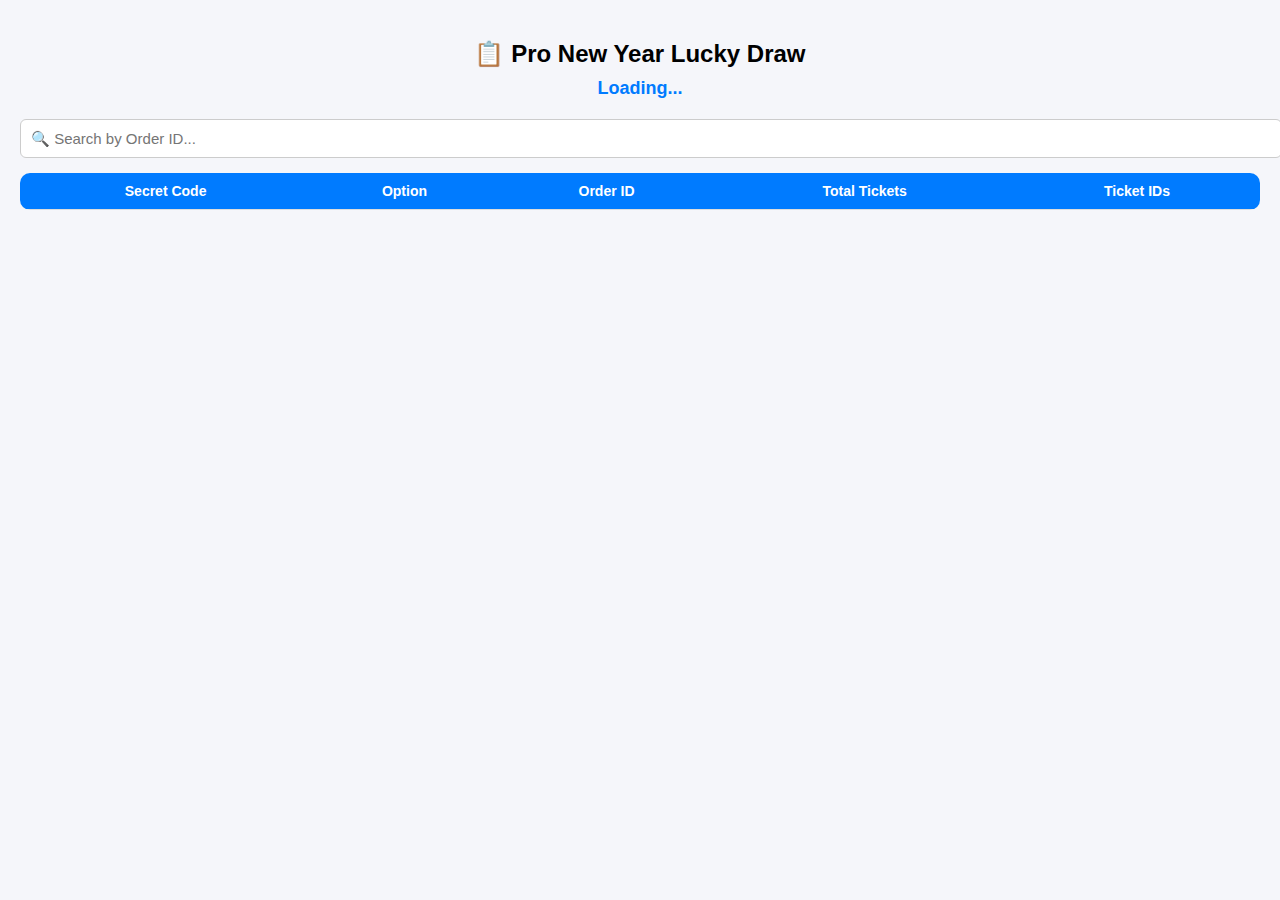
<file: option5.html>
<!DOCTYPE html>
<html>
<head>
  <title>Admin Panel - Pro New Year Lucky Draw</title>
  <meta name="viewport" content="width=device-width, initial-scale=1">

  <style>
    body{
      font-family: Arial, sans-serif;
      background: #f5f6fa;
      margin:0;
      padding: 20px;
    }
    h2{
      text-align:center;
      margin-bottom:10px;
    }
    #countBox{
      text-align: center;
      font-size: 18px;
      margin-bottom: 20px;
      color: #007bff;
      font-weight: bold;
    }
    #searchBox{
      width: 100%;
      padding:10px;
      border:1px solid #ccc;
      border-radius:6px;
      margin-bottom:15px;
      font-size:15px;
    }
    table{
      width:100%;
      border-collapse: collapse;
      background:white;
      border-radius:10px;
      overflow:hidden;
    }
    th, td{
      padding:10px;
      border-bottom:1px solid #ddd;
      text-align:center;
      font-size:14px;
    }
    th{
      background:#007bff;
      color:white;
    }
    tr:hover{
      background:#f1f1f1;
    }
    .tickets-box{
      font-size: 12px;
      background:#f8f8f8;
      padding:4px;
      border-radius:6px;
    }
  </style>
</head>
<body>

<h2>📋 Pro New Year Lucky Draw</h2>

<div id="countBox">Loading...</div>

<input type="text" id="searchBox" placeholder="🔍 Search by Order ID...">

<table>
  <thead>
    <tr>
      <th>Secret Code</th>
      <th>Option</th>
      <th>Order ID</th>
      <th>Total Tickets</th>
      <th>Ticket IDs</th>
    </tr>
  </thead>

  <tbody id="dataBody"></tbody>
</table>

<script>
  let filtered = [];

  function loadData(){
    fetch("http://localhost:4000/api/tickets")
      .then(res => res.json())
      .then(data => {

        // ✅ Filter records only for "Pro New Year Lucky draw"
        filtered = data.filter(item => item.choice === "Pro New Year Lucky draw");

        // ✅ Count total entries
        const totalEntries = filtered.length;

        // ✅ Count total tickets (sum token)
        const totalTickets = filtered.reduce((sum, row) => sum + Number(row.token), 0);

        // ✅ Display summary
        document.getElementById("countBox").innerText =
          `Total Entries: ${totalEntries} | Total Tickets: ${totalTickets}`;

        renderTable(filtered);
      });
  }

  function renderTable(list){
  const body = document.getElementById("dataBody");
  body.innerHTML = "";

  list.forEach((item, index) => {
    body.innerHTML += `
      <tr>
        <td>${item.secret}</td>
        <td>${item.choice}</td>

        <td>
          <span id="order-${index}">${item.orderId}</span>
          <button onclick="copyOrder(${index})"
            style="margin-left:6px; padding:4px 8px; border:none; background:#28a745; color:white; border-radius:4px; cursor:pointer;">
            Copy
          </button>
        </td>

        <td>${item.token}</td>
        <td class="tickets-box">${item.tickets.join(", ")}</td>
      </tr>`;
  });
}
function copyOrder(id){
  let text = document.getElementById("order-" + id).innerText;
  navigator.clipboard.writeText(text).then(() => {
    alert("✅ Order ID Copied!");
  });
}


  // 🔍 Search by Order ID
  document.getElementById("searchBox").addEventListener("input", function(){
    const value = this.value.toLowerCase();
    const result = filtered.filter(row => row.orderId.toLowerCase().includes(value));
    renderTable(result);
  });

  loadData();
</script>


</body>
</html>
</file>
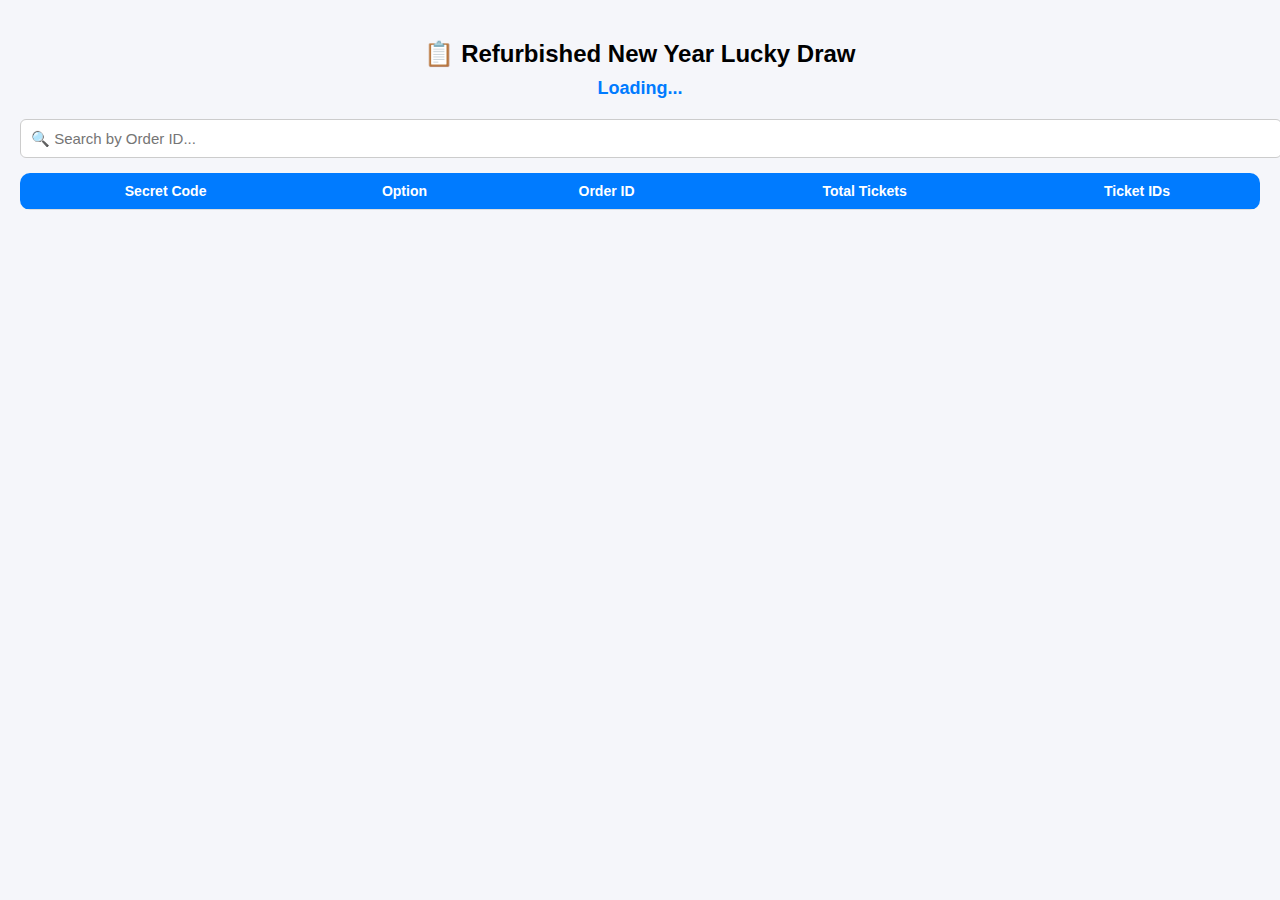
<file: option6.html>
<!DOCTYPE html>
<html>
<head>
  <title>Admin Panel - All Tickets</title>
  <meta name="viewport" content="width=device-width, initial-scale=1">

  <style>
    body{
      font-family: Arial, sans-serif;
      background: #f5f6fa;
      margin:0;
      padding: 20px;
    }
    h2{
      text-align:center;
      margin-bottom:10px;
    }
    #countBox{
      text-align: center;
      font-size: 18px;
      margin-bottom: 20px;
      color: #007bff;
      font-weight: bold;
    }
    #searchBox{
      width: 100%;
      padding:10px;
      border:1px solid #ccc;
      border-radius:6px;
      margin-bottom:15px;
      font-size:15px;
    }
    table{
      width:100%;
      border-collapse: collapse;
      background:white;
      border-radius:10px;
      overflow:hidden;
    }
    th, td{
      padding:10px;
      border-bottom:1px solid #ddd;
      text-align:center;
      font-size:14px;
    }
    th{
      background:#007bff;
      color:white;
    }
    tr:hover{
      background:#f1f1f1;
    }
    .tickets-box{
      font-size: 12px;
      background:#f8f8f8;
      padding:4px;
      border-radius:6px;
    }
  </style>
</head>
<body>

<h2>📋 Refurbished New Year Lucky Draw</h2>

<div id="countBox">Loading...</div>

<input type="text" id="searchBox" placeholder="🔍 Search by Order ID...">

<table>
  <thead>
    <tr>
      <th>Secret Code</th>
      <th>Option</th>
      <th>Order ID</th>
      <th>Total Tickets</th>
      <th>Ticket IDs</th>
    </tr>
  </thead>

  <tbody id="dataBody"></tbody>
</table>

<script>
  let filtered = [];

  function loadData(){
    fetch("https://luckybackend.onrender.com/api/tickets")
      .then(res => res.json())
      .then(data => {

        // ✅ Filter only "Refurbished New Year Lucky draw" records
        filtered = data.filter(item => item.choice === "Refurbished New Year Lucky draw");

        // ✅ Count total entries
        const totalEntries = filtered.length;

        // ✅ Count total tickets
        const totalTickets = filtered.reduce((sum, row) => sum + Number(row.token), 0);

        // ✅ Display count
        document.getElementById("countBox").innerText =
          `Total Entries: ${totalEntries} | Total Tickets: ${totalTickets}`;

        renderTable(filtered);
      });
  }

 function renderTable(list){
  const body = document.getElementById("dataBody");
  body.innerHTML = "";

  list.forEach((item, index) => {
    body.innerHTML += `
      <tr>
        <td>${item.secret}</td>
        <td>${item.choice}</td>

        <td>
          <span id="order-${index}">${item.orderId}</span>
          <button onclick="copyOrder(${index})"
            style="margin-left:6px; padding:4px 8px; border:none; background:#28a745; color:white; border-radius:4px; cursor:pointer;">
            Copy
          </button>
        </td>

        <td>${item.token}</td>
        <td class="tickets-box">${item.tickets.join(", ")}</td>
      </tr>`;
  });
}

function copyOrder(id){
  let text = document.getElementById("order-" + id).innerText;
  navigator.clipboard.writeText(text).then(() => {
    alert("✅ Order ID Copied!");
  });
}


  // 🔍 Live Search by Order ID
  document.getElementById("searchBox").addEventListener("input", function(){
    const value = this.value.toLowerCase();
    const result = filtered.filter(row => row.orderId.toLowerCase().includes(value));
    renderTable(result);
  });

  loadData();
</script>

</body>
</html>
</file>
<file: style.css>
:root {
  --bg: #f6f7fb;
  --card: #fff;
  --accent: #0066cc;
  --muted: #6b7280;
  --danger: #d9534f;
  font-family: Inter, system-ui, sans-serif;
}

* {
  box-sizing: border-box;
}

body {
  background: var(--bg);
  display: flex;
  justify-content: center;
  align-items: center;
  min-height: 100vh;
  padding: 20px;
  margin: 0;
}

.card {
  background: var(--card);
  padding: 24px;
  border-radius: 14px;
  max-width: 520px;
  width: 100%;
  box-shadow: 0 6px 20px rgba(0,0,0,0.08);
}

h1 {
  margin-bottom: 10px;
  font-size: 20px;
}

.field {
  margin-bottom: 14px;
}

/* ✅ Fix radio label alignment & size */
.field label {
  display: flex;
  align-items: center;
  gap: 8px;
  margin-bottom: 8px;
  font-size: 15px;
}

input[type="radio"] {
  width: 20px;
  height: 20px;
  cursor: pointer;
}

label {
  margin-bottom: 6px;
  font-size: 14px;
}

input,
button {
  padding: 10px;
  border-radius: 10px;
  border: 1px solid #ccc;
  font-size: 14px;
  width: 100%;
}

button {
  background: var(--accent);
  color: #fff;
  border: none;
  cursor: pointer;
  margin-top: 10px;
  transition: .3s;
}

button:hover {
  background: #004c99;
}

.error {
  color: var(--danger);
  display: none;
  margin-top: 8px;
}

.success {
  color: green;
  display: none;
  margin-top: 8px;
}
</file>
